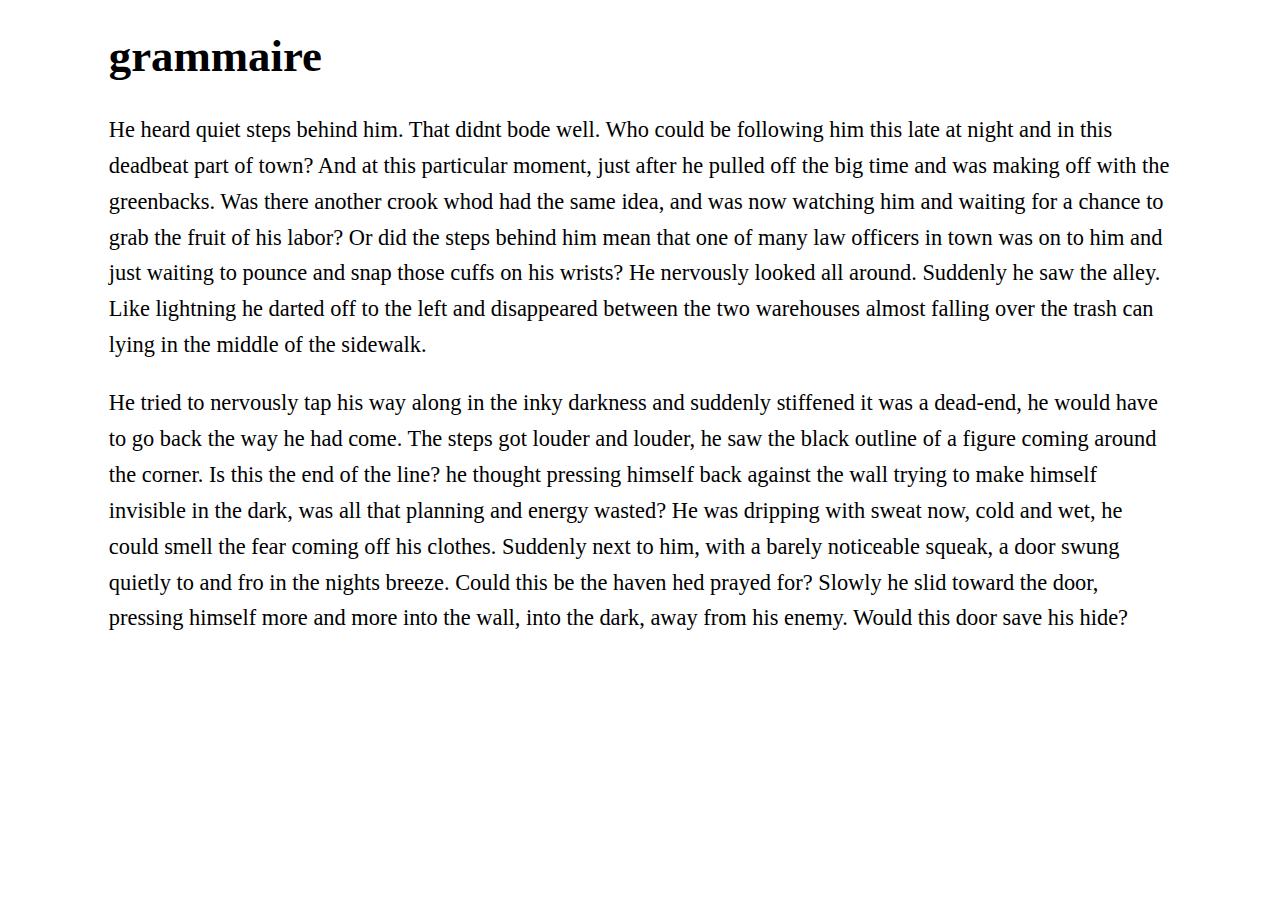
<file: docs/index.html>
<!DOCTYPE html>
<html lang="en">
  <head>
   <meta charset="utf-8">
   <meta name="description" content="">
   <meta name="author" content="">
   <meta name="viewport" content="width=device-width, initial-scale=1">
      <link rel="stylesheet" media="screen" href="https://fontlibrary.org/face/abibas" type="text/css"/> 
    <link rel="stylesheet" href="css/grammaire.css" media="screen" title="no title" charset="utf-8">
    <link rel="icon" type="image/png" href="img/fav.png">
    <title>grammaire</title>
  </head>
  
  
  <body>

<h1>grammaire</h1>

<p>He heard quiet steps behind him. That didnt bode well. Who could be following him this late at night and in this deadbeat part of town? And at this particular moment, just after he pulled off the big time and was making off with the greenbacks. Was there another crook whod had the same idea, and was now watching him and waiting for a chance to grab the fruit of his labor? Or did the steps behind him mean that one of many law officers in town was on to him and just waiting to pounce and snap those cuffs on his wrists? He nervously looked all around. Suddenly he saw the alley. Like lightning he darted off to the left and disappeared between the two warehouses almost falling over the trash can lying in the middle of the sidewalk.</p>
<p>He tried to nervously tap his way along in the inky darkness and suddenly stiffened it was a dead-end, he would have to go back the way he had come. The steps got louder and louder, he saw the black outline of a figure coming around the corner. Is this the end of the line? he thought pressing himself back against the wall trying to make himself invisible in the dark, was all that planning and energy wasted? He was dripping with sweat now, cold and wet, he could smell the fear coming off his clothes. Suddenly next to him, with a barely noticeable squeak, a door swung quietly to and fro in the nights breeze. Could this be the haven hed prayed for? Slowly he slid toward the door, pressing himself more and more into the wall, into the dark, away from his enemy. Would this door save his hide?
</p>


  </body>
</html>
</file>
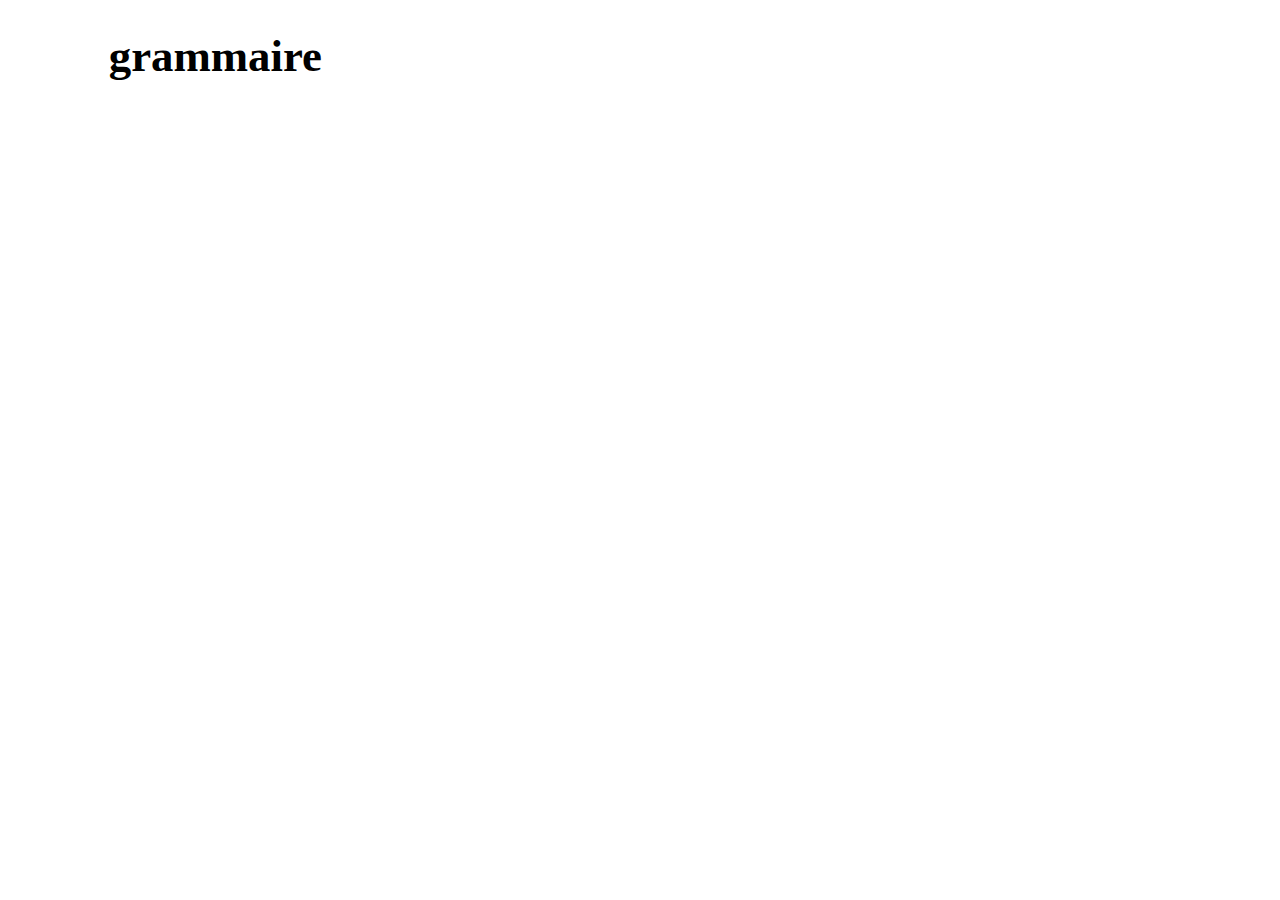
<file: docs/grammaire.html>
<!DOCTYPE html>
<html>
  <head>
    <meta charset="utf-8">
    <link rel="stylesheet" href="css/grammaire.css" media="screen" title="no title" charset="utf-8">
    <title>grammaire</title>
  </head>
  <body>

<h1>grammaire</h1>



  </body>
</html>
</file>
<file: docs/css/grammaire.css>
* {
 box-sizing: border-box;
}

/* --- ############# TMPs ############# --- */



body{
font-family: 'AbibasMedium';
  font-size: 1.4rem;
  margin: auto;
  width: 83%;
}

p{
  line-height: 1.6em;
}

/* --- ############# xxx ############# --- */
.color-main{color: #030303;}
.color-alt{color: #f0f0f0;}
.color-bg{color: #666;}

/* --- ############# xxx ############# --- */


/* --- ############# xxx ############# --- */


/* --- ############# xxx ############# --- */


/* --- ############# xxx ############# --- */
</file>
